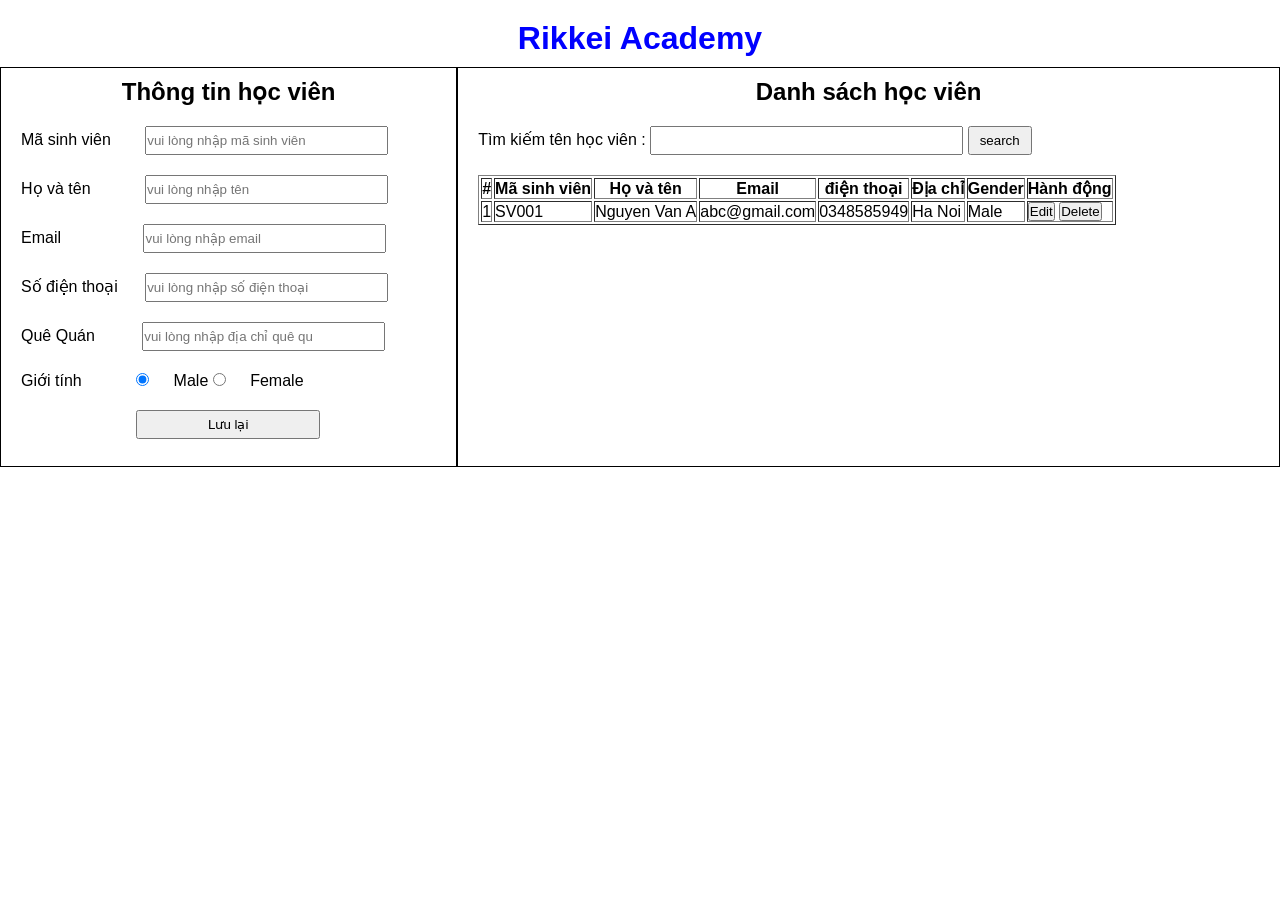
<file: Dom-Event/dom-event-tonghop/index.html>
<!DOCTYPE html>
<html lang="en">
<head>
    <meta charset="UTF-8">
    <meta http-equiv="X-UA-Compatible" content="IE=edge">
    <meta name="viewport" content="width=device-width, initial-scale=1.0">
    <title>ListStudent</title>
    
    <link rel="stylesheet" href="./style.css">
</head>
<body>
    <h1>Rikkei Academy</h1>
    <div class="container">
        <div class="divForm">
            <h2>Thông tin học viên</h2>
            <form action="#">
                <label for="studentId">Mã sinh viên</label>
                <input type="text" id="studentId" name="studentId" placeholder="vui lòng nhập mã sinh viên"><br>
                <label for="studentName">Họ và tên</label>
                <input type="text" name="studentName" id="studentName" placeholder="vui lòng nhập tên"><br>
                <label for="email">Email</label>
                <input type="text" name="email" id="email" placeholder="vui lòng nhập email"><br>
                <label for="phone">Số điện thoại</label>
                <input type="text" name="phone" id="phone" placeholder="vui lòng nhập số điện thoại"><br>
                <label for="address">Quê Quán</label>
                <input type="text" id="address" name="address" placeholder="vui lòng nhập địa chỉ quê quán"><br>
                <label for="gender">Giới tính</label>
                <input type="radio" id="male" value="Male" checked name="gender">
                <label for="male">Male</label>
                <input type="radio" id="female" value="Female" name="gender">
                <label for="female">Female</label><br>
                <input type="submit" value="Lưu lại" id="btnSave">
            </form>
        </div>
        <div class="divTable">
            <h2>Danh sách học viên</h2>
            <label for="search">Tìm kiếm tên học viên :</label>
            <input type="text" id="search" name="search">
            <input type="submit" value="search"><br>
            <table border="1">
                <thead>
                    <tr>
                        <th>#</th>
                        <th>Mã sinh viên</th>
                        <th>Họ và tên</th>
                        <th>Email</th>
                        <th>điện thoại</th>
                        <th>Địa chỉ</th>
                        <th>Gender</th>
                        <th>Hành động</th>
                        
                    </tr>
                </thead>
                <tbody id="content">

                   
                </tbody>
    
            </table>
        </div>
    </div>
    <script src="./main.js"></script>
</body>

</html>
</file>
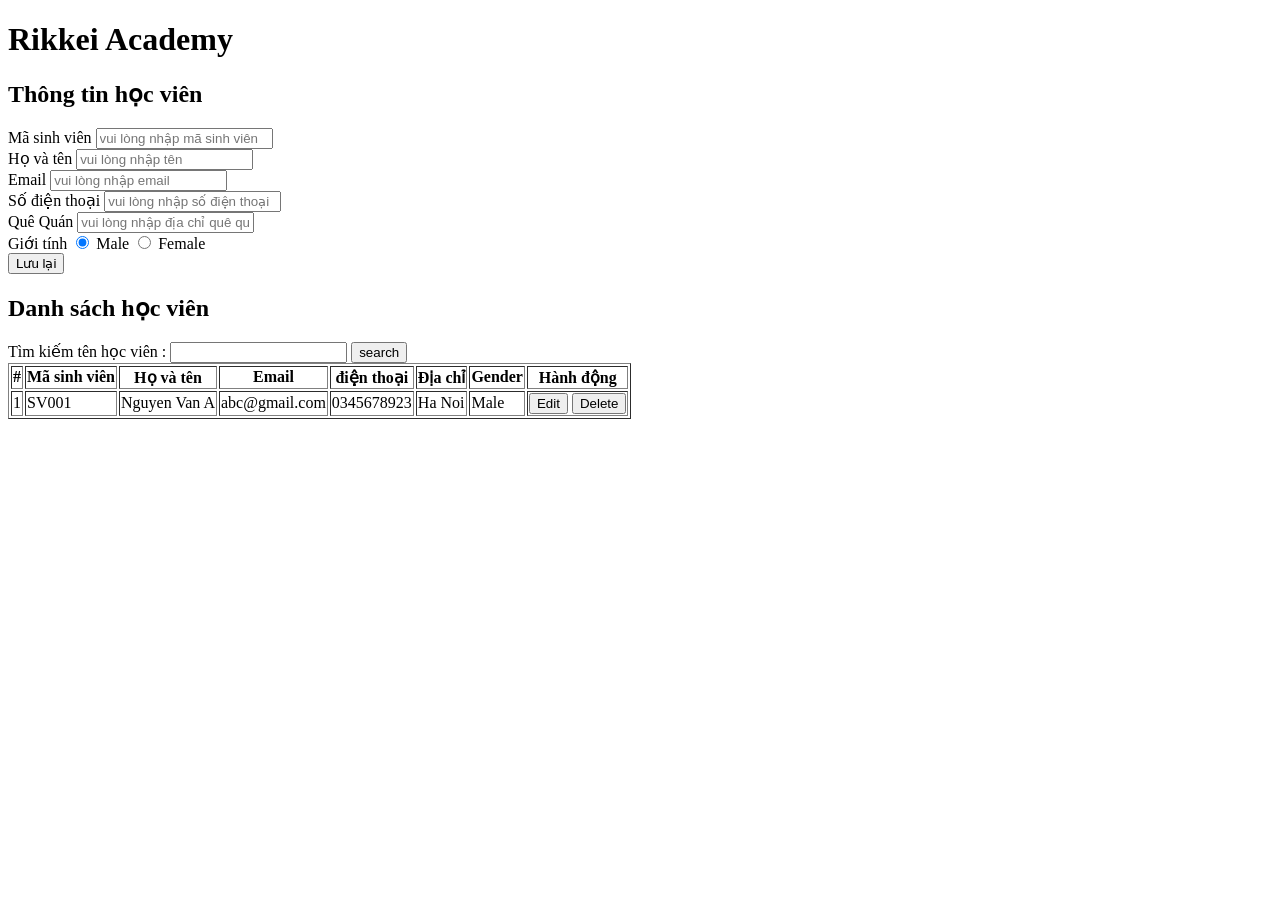
<file: Dom-Event/thuchanh1cach2/index.html>
<!DOCTYPE html>
<html lang="en">
<head>
    <meta charset="UTF-8">
    <meta http-equiv="X-UA-Compatible" content="IE=edge">
    <meta name="viewport" content="width=device-width, initial-scale=1.0">
    <title>Document</title>
</head>
<body>
    <h1>Rikkei Academy</h1>
    <div class="container">
        <div class="divForm">
            <h2>Thông tin học viên</h2>
            <form action="#">
                <label for="studentId">Mã sinh viên</label>
                <input type="text" id="studentId" name="studentId" placeholder="vui lòng nhập mã sinh viên"><br>
                <label for="studentName">Họ và tên</label>
                <input type="text" name="studentName" id="studentName" placeholder="vui lòng nhập tên"><br>
                <label for="email">Email</label>
                <input type="text" name="email" id="email" placeholder="vui lòng nhập email"><br>
                <label for="phone">Số điện thoại</label>
                <input type="text" name="phone" id="phone" placeholder="vui lòng nhập số điện thoại"><br>
                <label for="address">Quê Quán</label>
                <input type="text" id="address" name="address" placeholder="vui lòng nhập địa chỉ quê quán"><br>
                <label for="gender">Giới tính</label>
                <input type="radio" id="male" value="Male" checked name="gender">
                <label for="male">Male</label>
                <input type="radio" id="female" value="Female" name="gender">
                <label for="female">Female</label><br>
                <input type="submit" value="Lưu lại" id="btnSave">
            </form>
        </div>
        <div class="divTable">
            <h2>Danh sách học viên</h2>
            <label for="search">Tìm kiếm tên học viên :</label>
            <input type="text" id="search" name="search">
            <input type="submit" value="search"><br>
            <table border="1">
                <thead>
                    <tr>
                        <th>#</th>
                        <th>Mã sinh viên</th>
                        <th>Họ và tên</th>
                        <th>Email</th>
                        <th>điện thoại</th>
                        <th>Địa chỉ</th>
                        <th>Gender</th>
                        <th>Hành động</th>
                        
                    </tr>
                </thead>
                <tbody id="content">
                       
                   
                </tbody>
    
            </table>
        </div>
    </div>
    <script src="./main2.js"></script>
</body>
</html>
</file>
<file: Dom-Event/dom-event-tonghop/style.css>
*{
    margin: 0;
    padding: 0;
    box-sizing: border-box;
}
body{
    font-family: Arial, Helvetica, sans-serif;
}
h1{
    text-align: center;
    padding-top: 20px;
    color: blue;
    margin-bottom: 10px;
}
.container{
    width: 100%;
    height: auto;
    display: flex;
    justify-content: space-between;
}
.divForm,
.divTable{
    border: 1px solid;
}
.divForm{
    width: 500px;
    height: 400px;
}
.divTable{
    width: 900px;
    height: 400px;
}
.divForm h2{
    text-align: center;
    padding-top: 10px;
    margin-bottom: 20px;
}
.divForm label{
    padding-left: 20px;
}
#studentId,
#studentName,
#email,
#address,
#phone{
    padding: 5px 70px 5px 0;
    margin-bottom: 20px;
}
#studentId{
    margin-left: 30px;
}
#studentName{
    margin-left: 50px;
}
#email{
    margin-left: 78px;
}
#phone{
    margin-left: 23px;
}
#address{
    margin-left: 43px;
}
#male{
    margin-left: 50px;
}
.divForm input[type=submit]{
    padding: 5px 70px;
    margin-left: 135px;
    margin-top: 20px;
}
.divTable h2{
    text-align: center;
    padding-top: 10px;
    margin-bottom: 20px;
}
.divTable label{
    padding-left: 20px;
}
#search{
    padding: 5px 70px;
}
.divTable>input[type=submit]{
    padding: 5px 10px;
}
table{
    margin-left: 20px;
    margin-top: 20px;
}
</file>
